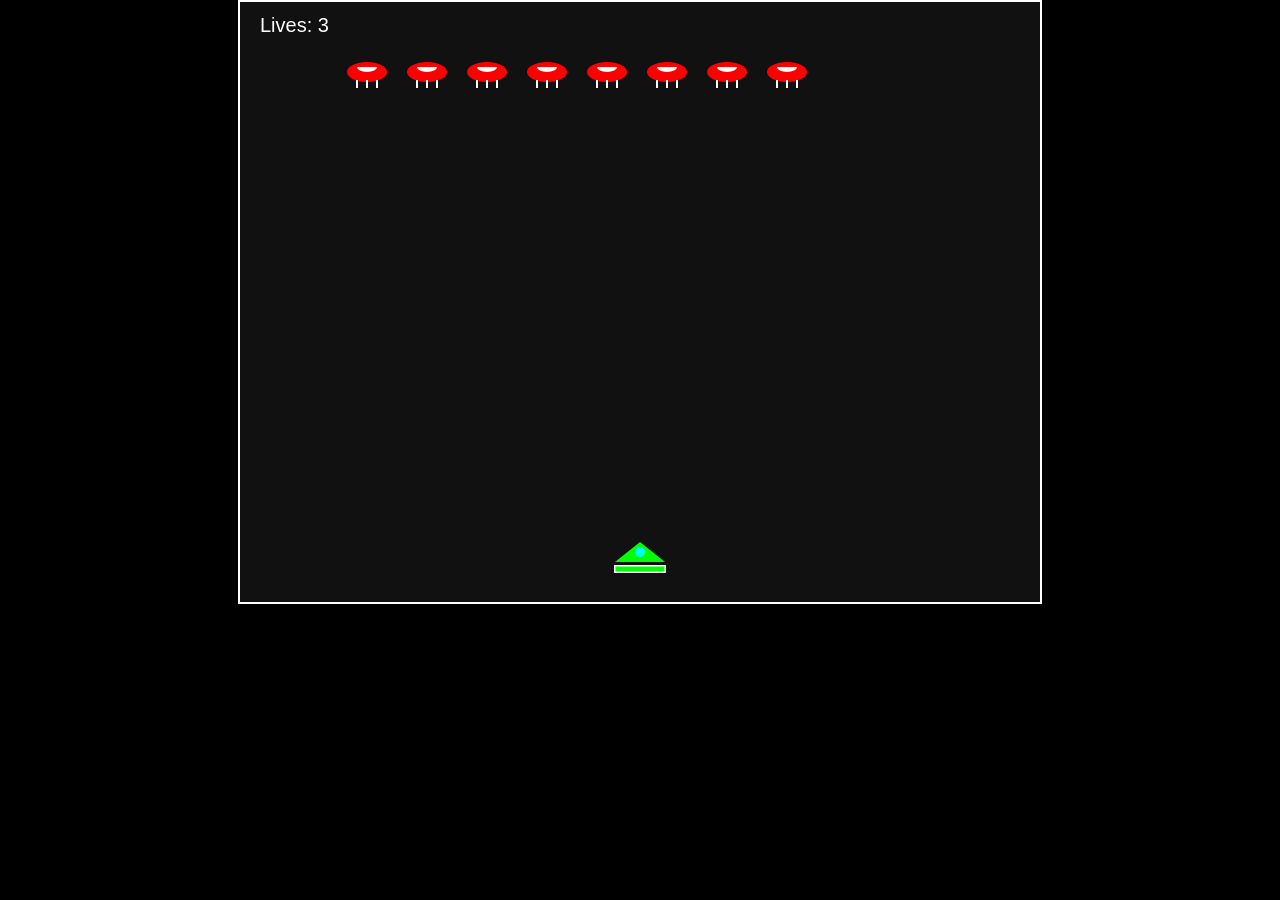
<file: index.html>
<!DOCTYPE html>
<html lang="en">
<head>
    <meta charset="UTF-8">
    <meta name="viewport" content="width=device-width, initial-scale=1.0">
    <title>Space Invader - Rashid Style</title>
    <link rel="stylesheet" href="styles/style.css">
</head>
<body>
    <canvas id="gameCanvas" width="800" height="600"></canvas>
    <script type="module" src="main.js"></script>
</body>
</html>
</file>
<file: styles/style.css>
body {
    background: #000;
    margin: 0;
    overflow: hidden;
}
#gameCanvas {
    display: block;
    margin: 0 auto;
    background: #111;
    border: 2px solid #fff;
}
</file>
